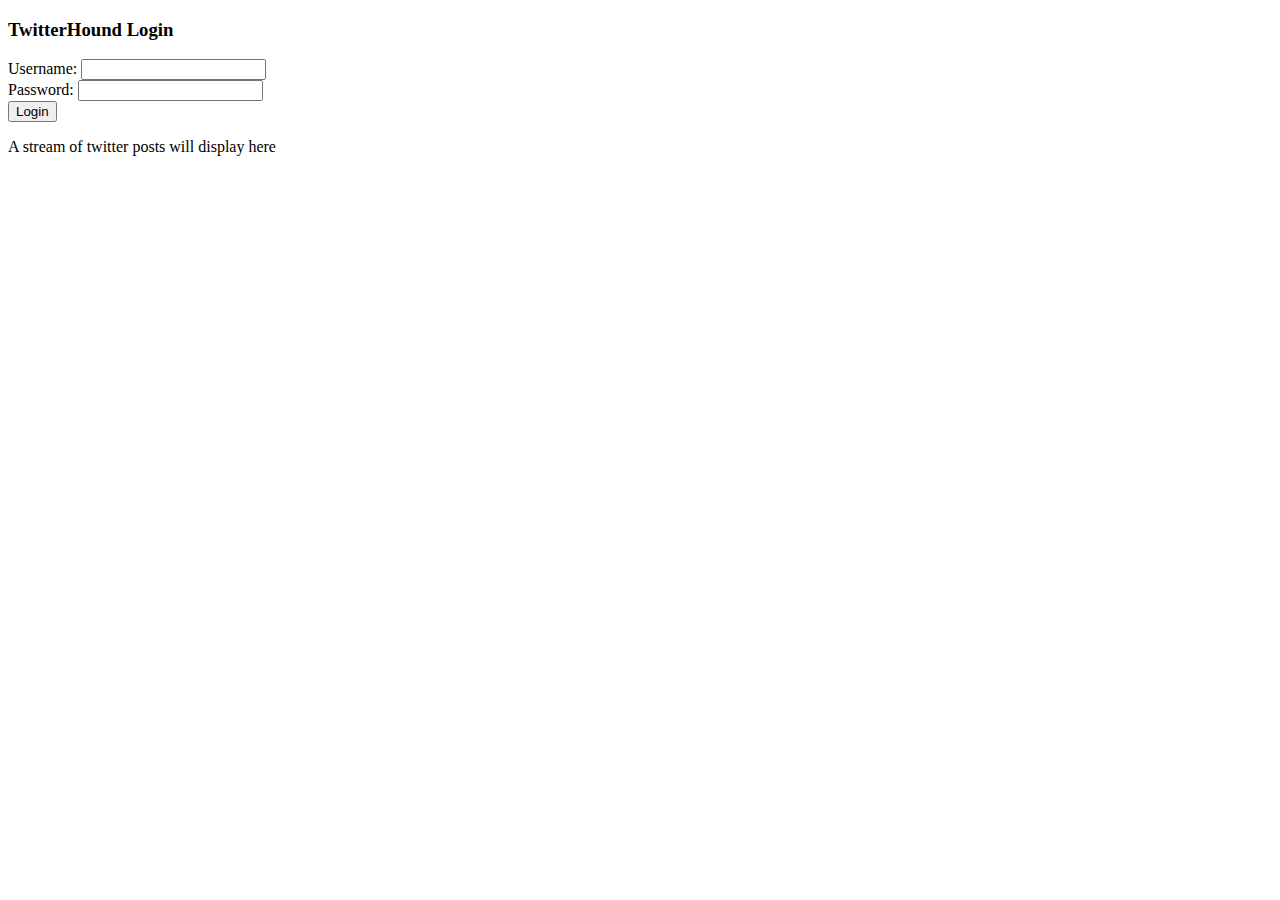
<file: index.html>
﻿<!DOCTYPE html>
<html>

<head>
<meta content="text/html; charset=utf-8" http-equiv="Content-Type" />
<title>TwitterHound</title>
</head>
<body>
	<div id="login">
		<h3>TwitterHound Login</h3>
		<form action="homeSuper.html"><!-- action="login.php" -->
			Username: <input type="text" name="usrn"><br />
			Password: <input type="password" name="pwd"><br />
			<input type="submit" value="Login" />
		</form>
	</div>
	<div id="stream">
		<p>A stream of twitter posts will display here</p>
	</div>
</body>
</html>
</file>
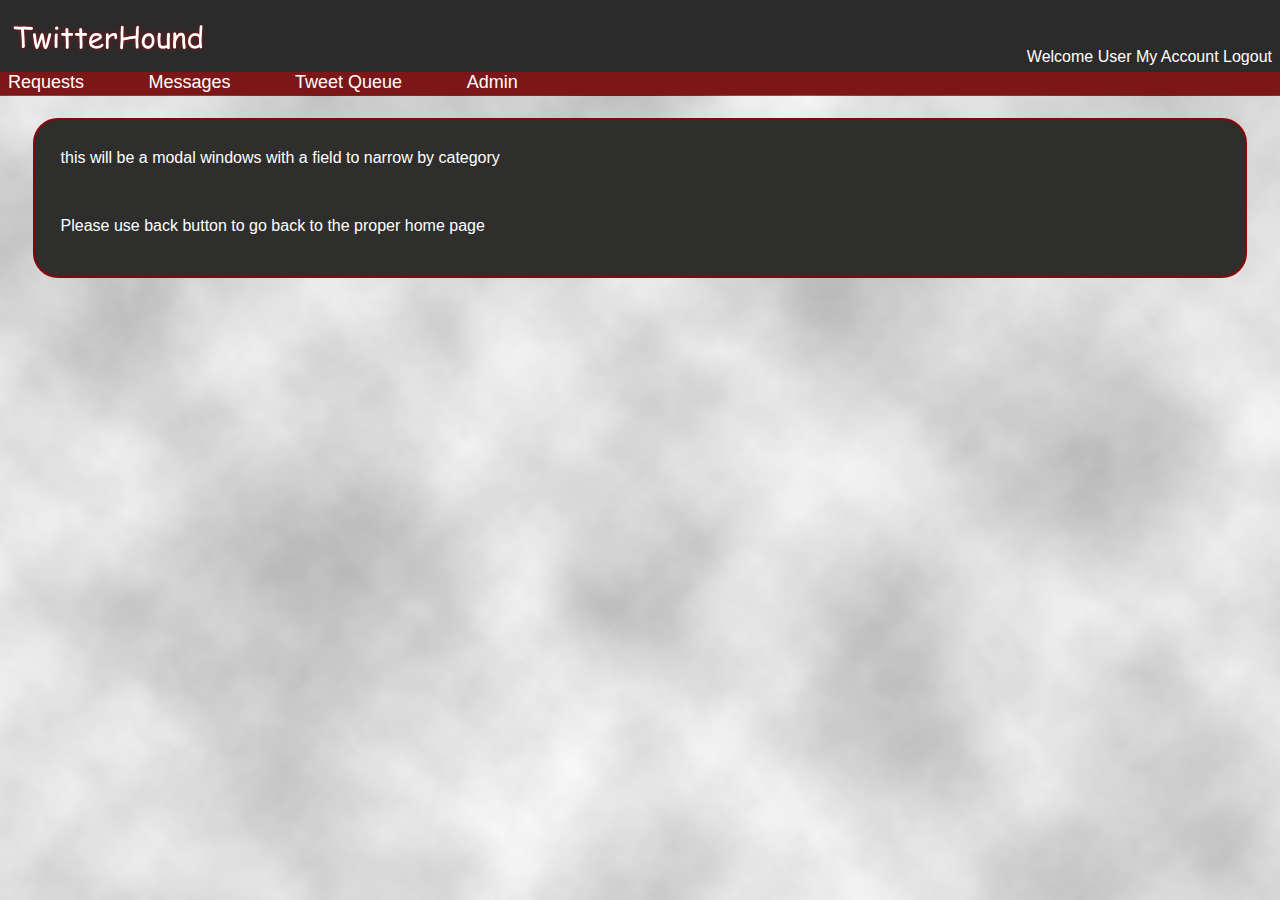
<file: byCat.html>
﻿<!DOCTYPE html>
<html>

<head>
<meta content="text/html; charset=utf-8" http-equiv="Content-Type">
<title>Untitled 1</title>
<link rel=StyleSheet href="desktop.css" type="text/css" media=screen />
</head>

<body>
	<img class="logo" src="logo_1.png" alt="logo" />
	<div class="banner">
		Welcome User
		<!-- This will be top right -->
		<a class="ban" href="myAccount.html">My Account</a>
		<a class="ban" href="logOut.html">Logout</a>
	</div>
	<nav class="navbar">
		<!-- Links for admin, requests, Queue, etc. -->
		<a class="navbar" href="requests.html">Requests</a>
		<a class="navbar" href="mess.php">Messages</a>
		<a class="navbar" href="queue.php">Tweet Queue</a>
		<a class="navbar" href="admin.php">Admin</a>
	</nav>

	<section id="content">
		<p>this will be a modal windows with a field to narrow by category</p> <br />
		<p>Please use back button to go back to the proper home page</p>
	</section>
</body>

</html>
</file>
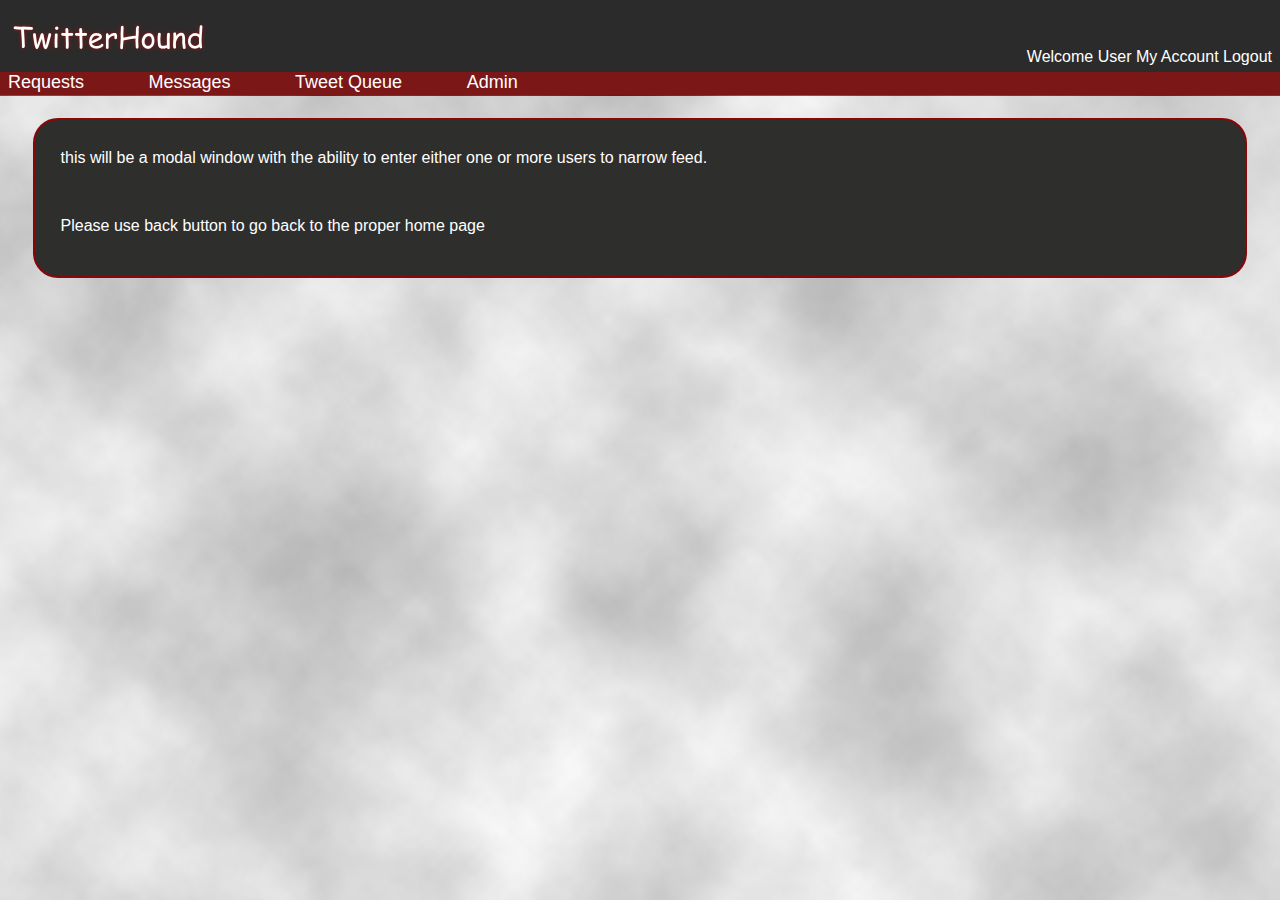
<file: byUser.html>
﻿<!DOCTYPE html>
<html>

<head>
<meta content="text/html; charset=utf-8" http-equiv="Content-Type">
<title>this will be a modal window with</title>
<link rel=StyleSheet href="desktop.css" type="text/css" media=screen />
</head>

<body>
	<img class="logo" src="logo_1.png" alt="logo" />
	<div class="banner">
		Welcome User
		<!-- This will be top right -->
		<a class="ban" href="myAccount.html">My Account</a>
		<a class="ban" href="logOut.html">Logout</a>
	</div>
	<nav class="navbar">
		<!-- Links for admin, requests, Queue, etc. -->
		<a class="navbar" href="requests.html">Requests</a>
		<a class="navbar" href="mess.php">Messages</a>
		<a class="navbar" href="queue.php">Tweet Queue</a>
		<a class="navbar" href="admin.php">Admin</a>
	</nav>

	<section id="content">
		<p>this will be a modal window with the ability to enter either one or more users to narrow feed.</p><br/>
		<p>Please use back button to go back to the proper home page</p>
	</section>

</body>

</html>
</file>
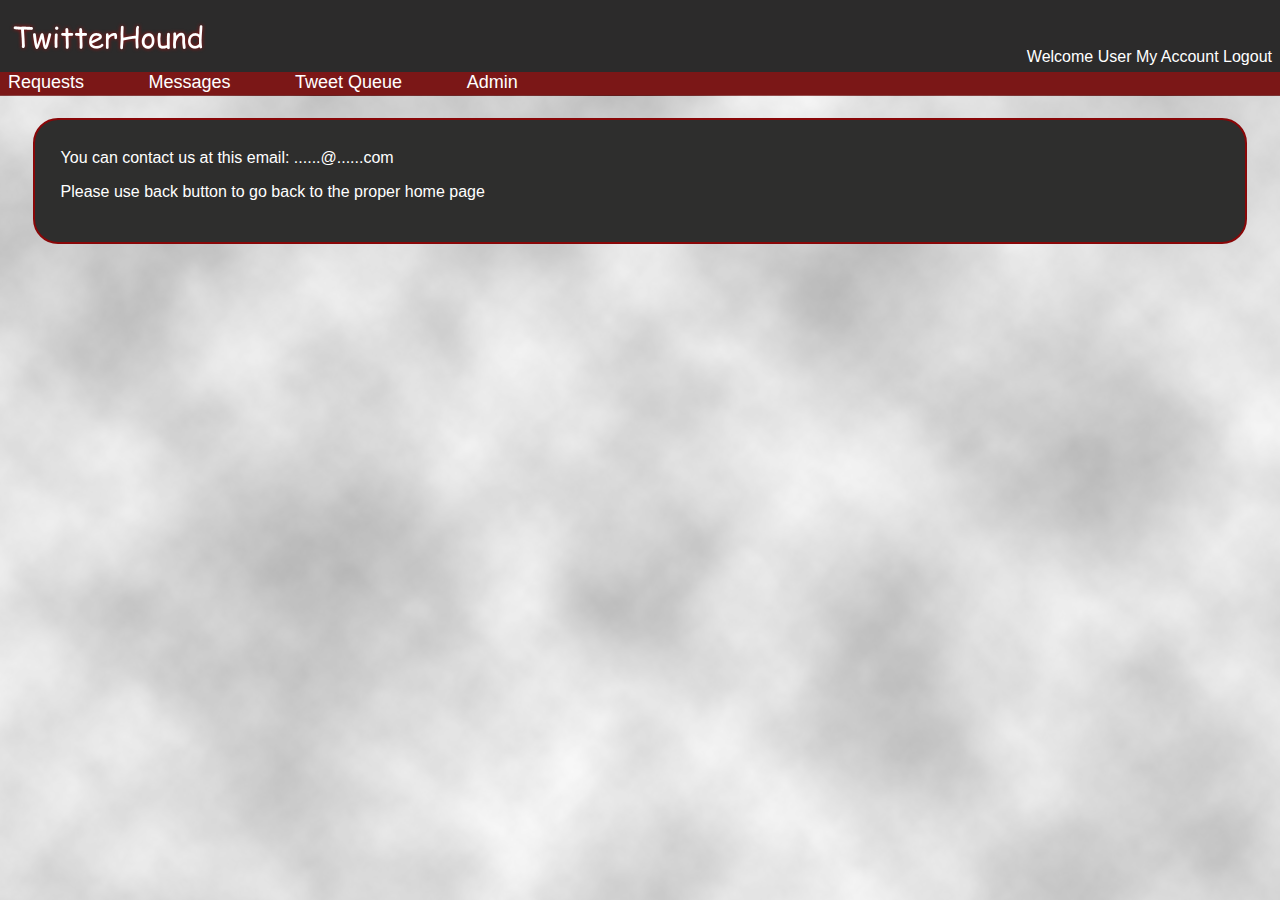
<file: contact.html>
﻿<!DOCTYPE html>
<html>

<head>
<meta content="text/html; charset=utf-8" http-equiv="Content-Type">
<title>Contact</title>
<link rel=StyleSheet href="desktop.css" type="text/css" media=screen />
</head>

<body>
	<img class="logo" src="logo_1.png" alt="logo" />
	<div class="banner">
		Welcome User
		<!-- This will be top right -->
		<a class="ban" href="myAccount.html">My Account</a>
		<a class="ban" href="logOut.html">Logout</a>
	</div>
	<nav class="navbar">
		<!-- Links for admin, requests, Queue, etc. -->
		<a class="navbar" href="requests.html">Requests</a>
		<a class="navbar" href="mess.php">Messages</a>
		<a class="navbar" href="queue.php">Tweet Queue</a>
		<a class="navbar" href="admin.php">Admin</a>
	</nav>

	<section id="content">
		<p>You can contact us at this email: ......@......com</p>
		<p>Please use back button to go back to the proper home page</p>
	</section>
</body>

</html>
</file>
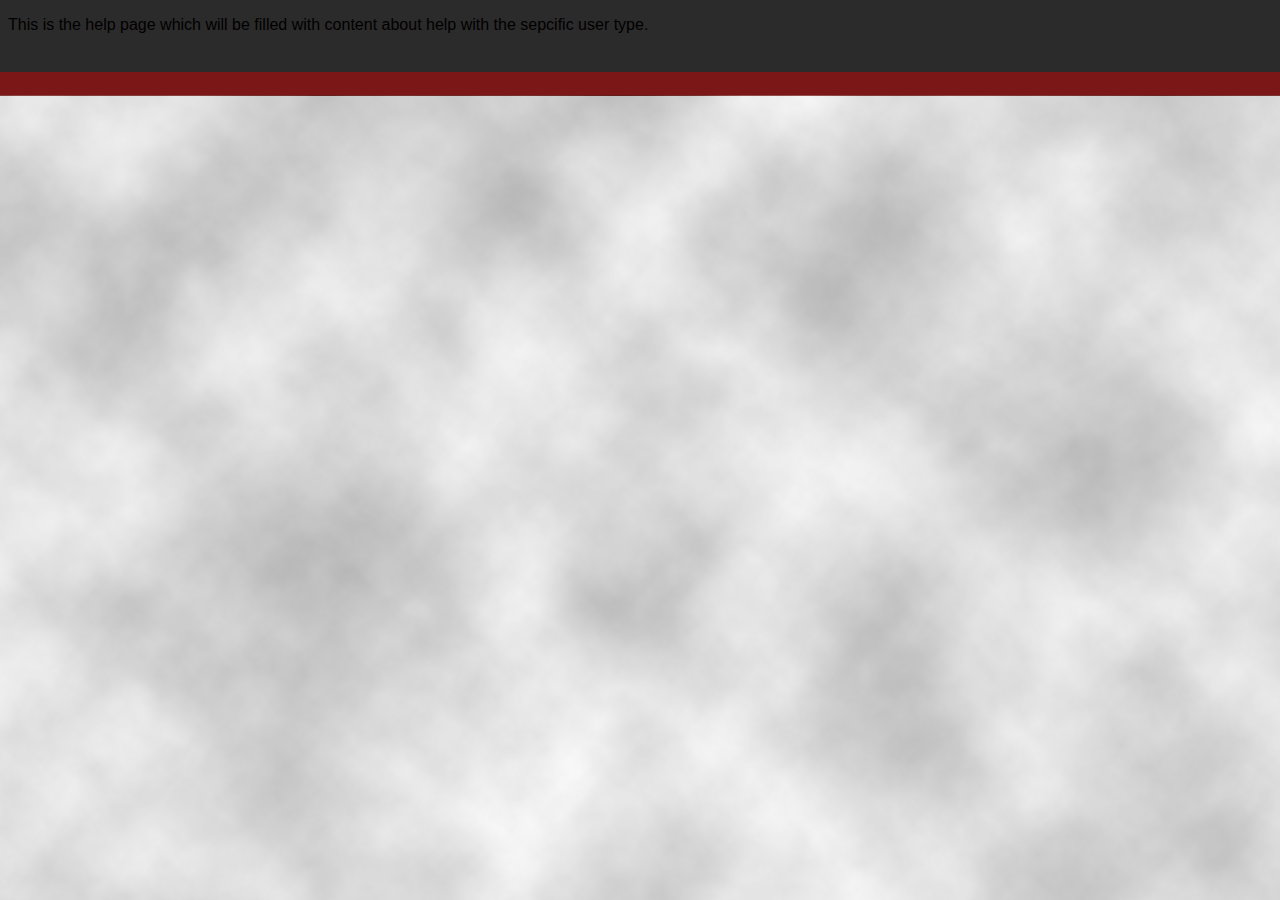
<file: help.html>
﻿<!DOCTYPE html>
<html>

<head>
<meta content="text/html; charset=utf-8" http-equiv="Content-Type">
<title>Untitled 1</title>
<link rel=StyleSheet href="desktop.css" type="text/css" media=screen />
</head>

<body>
<p>This is the help page which will be filled with content about help with the sepcific user type.</p>
</body>

</html>
</file>
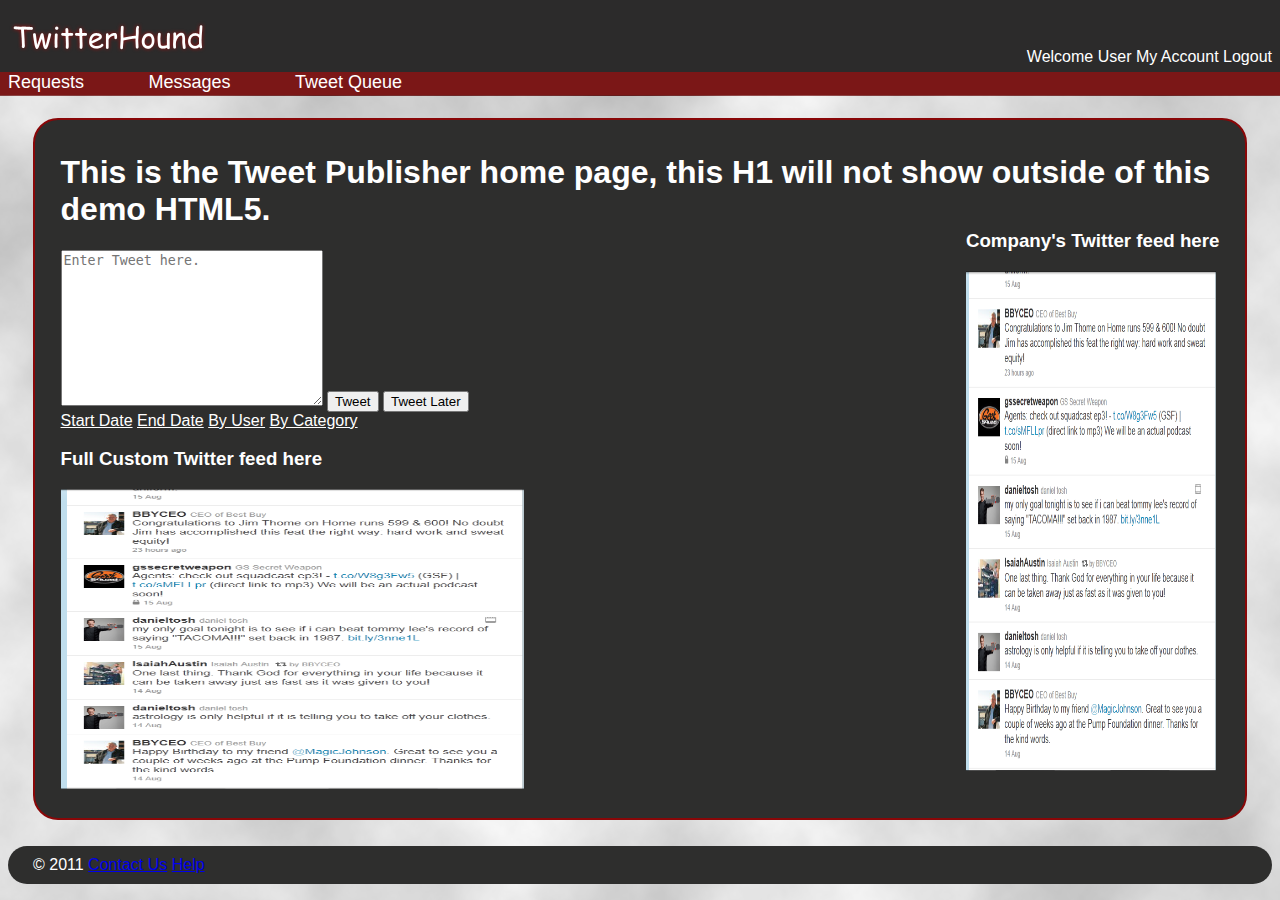
<file: homePub.html>
﻿<!DOCTYPE html>
<html>

<head>
<meta content="text/html; charset=utf-8" http-equiv="Content-Type">
<title>TwitterHound Home</title>
<link rel=StyleSheet href="desktop.css" type="text/css" media=screen />
</head>

<body>
	<img class="logo" src="logo_1.png" alt="logo" />
	<div class="banner">
		Welcome User
		<!-- This will be top right -->
		<a class="ban" href="myAccount.html">My Account</a>
		<a class="ban" href="logOut.html">Logout</a>
	</div>
	<nav class="navbar">
		<!-- Links for admin, requests, Queue, etc. -->
		<a class="navbar" href="requests.html">Requests</a>
		<a class="navbar" href="mess.php">Messages</a>
		<a class="navbar" href="queue.php">Tweet Queue</a>	</nav>
	<section id="content">
		<h1>This is the Tweet Publisher home page, this H1 will not show outside of this demo HTML5.</h1>
		<div class="tweetInput">
			<form>
				<textarea rows="10" cols="30" name="tweet" placeholder="Enter Tweet here." required></textarea>
				<input type="submit" value="Tweet" />
				<input type="submit" value="Tweet Later" />
			</form>
		</div>
		<div class="company_feed">
			<!-- this will be on the right hand side, one tweet wide, top to bottom -->
			<!-- This will only display recent tweets from the company -->
			<h3>Company's Twitter feed here</h3>
			<img src="twitter_1.png" width="250px" height="500px" alt="first pic of twitter" />
		</div>
		
		<div class="public_feed">
			<!-- Displayed as is on regular twitter site, this can be narrowed down by who tweeted it, when, date range, etc. -->
			<a class="cust" href="startEndDate.html">Start Date</a>
			<a class="cust" href="startEndDate.html">End Date</a>
			<a class="cust" href="byUser.html">By User</a>
			<a class="cust" href="byCat.html">By Category</a>
			<h3>Full Custom Twitter feed here</h3>
			<img src="twitter_1.png" width="40%" height="300" alt="first pic of twitter" />
		</div> 
	</section>
<!-- ############################################## -->
<!-- ############################################## -->
	
	<footer>
		&copy; 2011 
		<a href="contact.html">Contact Us</a>
		<a href="help.html">Help</a>
	</footer>
	
</body>

</html>
</file>
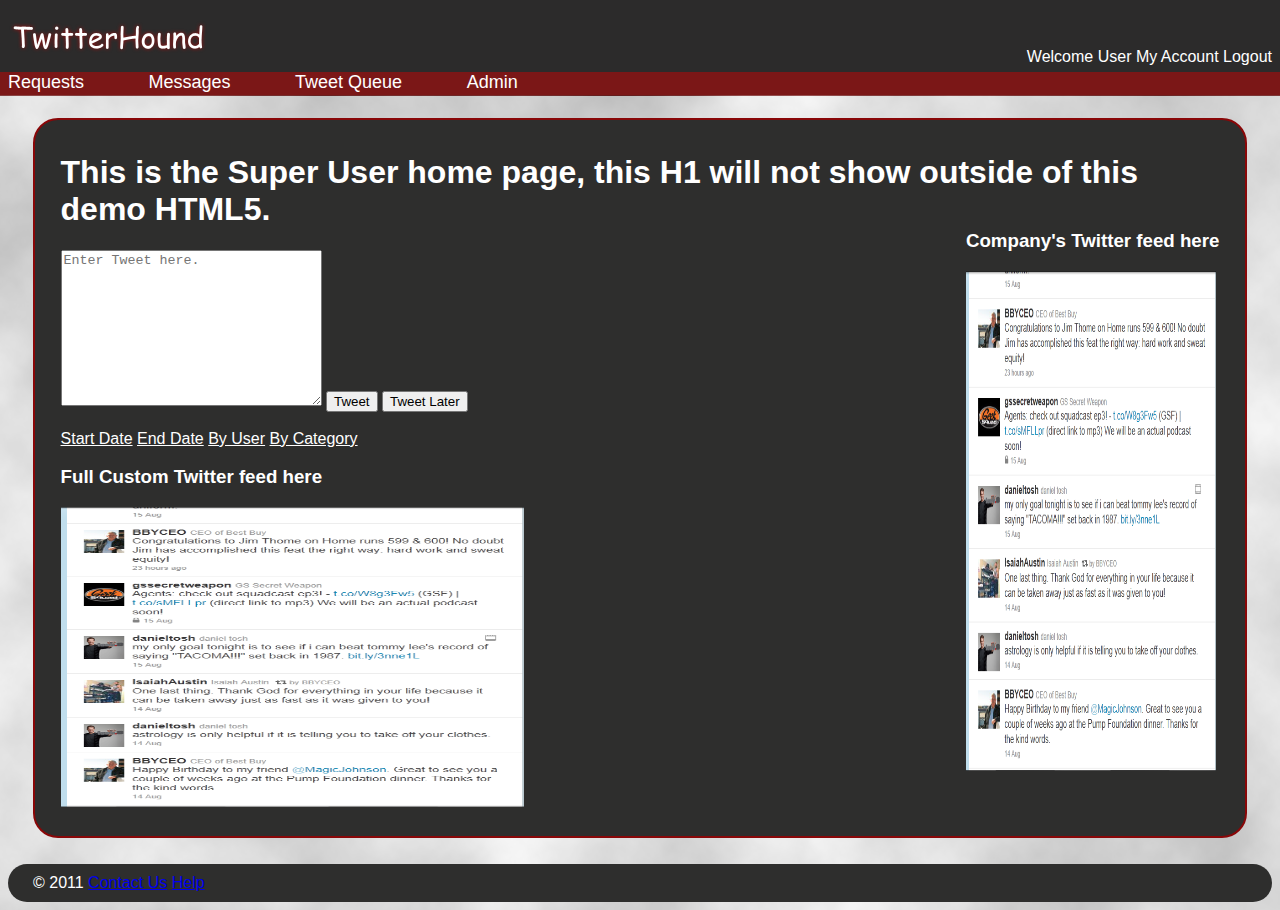
<file: homeSuper.html>
﻿<!DOCTYPE html>
<html>

<head>
<meta content="text/html; charset=utf-8" http-equiv="Content-Type" />
<title>TwitterHound: Home</title>
<link rel=StyleSheet href="desktop.css" type="text/css" media=screen />
</head>

<body>
	<img class="logo" src="logo_1.png" alt="logo" />
	<div class="banner">
		Welcome User
		<!-- This will be top right -->
		<a class="ban" href="myAccount.html">My Account</a>
		<a class="ban" href="logOut.html">Logout</a>
	</div>
	<nav class="navbar">
		<!-- Links for admin, requests, Queue, etc. -->
		<a class="navbar" href="requests.html">Requests</a>
		<a class="navbar" href="mess.php">Messages</a>
		<a class="navbar" href="queue.php">Tweet Queue</a>
		<a class="navbar" href="admin.php">Admin</a>
	</nav>
	<section id="content">
		<h1>This is the Super User home page, this H1 will not show outside of this demo HTML5.</h1>
		<div class="tweetInput">
			<form>
				<textarea rows="10" cols="30" name="tweet" placeholder="Enter Tweet here." required></textarea>
				<input type="submit" value="Tweet" />
				<input type="submit" value="Tweet Later" />
			</form>
		</div>
		<div class="company_feed">
			<!-- this will be on the right hand side, one tweet wide, top to bottom -->
			<!-- This will only display recent tweets from the company -->
			<h3>Company's Twitter feed here</h3>
			<img src="twitter_1.png" width="250px" height="500px" alt="first pic of twitter" />
		</div>
		<br />
		<div class="public_feed">
			<!-- Displayed as is on regular twitter site, this can be narrowed down by who tweeted it, when, date range, etc. -->
			<a class="cust" href="startEndDate.html">Start Date</a>
			<a class="cust" href="startEndDate.html">End Date</a>
			<a class="cust" href="byUser.html">By User</a>
			<a class="cust" href="byCat.html">By Category</a>
			<h3>Full Custom Twitter feed here</h3>
			<img src="twitter_1.png" width="40%" height="300" alt="first pic of twitter" />
		</div> 
	</section>
<!-- ############################################## -->
<!-- ############################################## -->
	
	<footer>
		&copy; 2011 
		<a href="contact.html">Contact Us</a>
		<a href="help.html">Help</a>
	</footer>
</body>

</html>
</file>
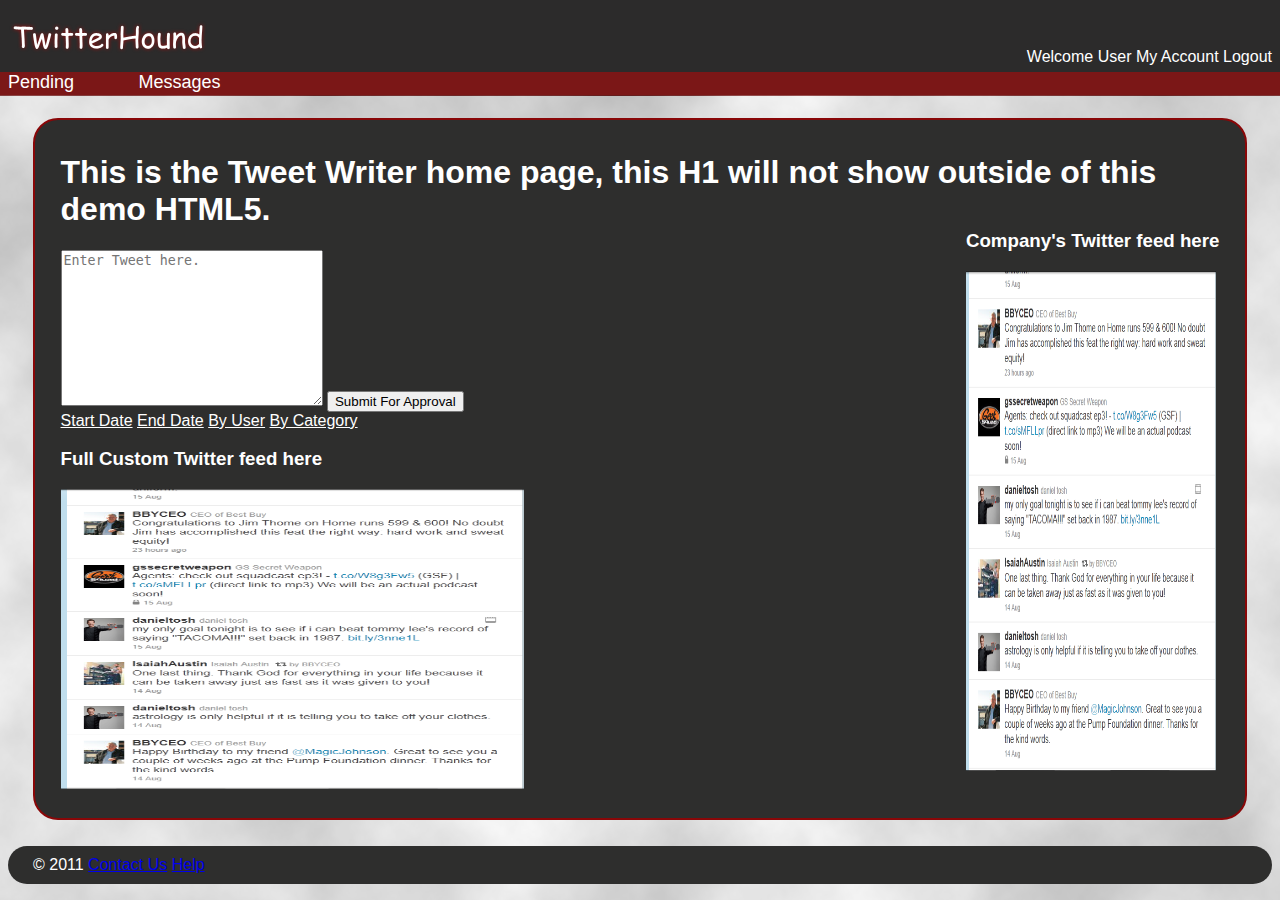
<file: homeWriter.html>
﻿<!DOCTYPE html>
<html>

<head>
<meta content="text/html; charset=utf-8" http-equiv="Content-Type">
<title>TwitterHound Home</title>
<link rel=StyleSheet href="desktop.css" type="text/css" media=screen />
</head>

<body>
	<img class="logo" src="logo_1.png" alt="logo" />
	<div class="banner">
		Welcome User
		<!-- This will be top right -->
		<a class="ban" href="myAccount.html">My Account</a>
		<a class="ban" href="logOut.html">Logout</a>
	</div>
	<nav class="navbar">
		<!-- Links for admin, requests, Queue, etc. -->
		<a class="navbar" href="pending.html">Pending</a>
		<a class="navbar" href="mess.php">Messages</a>
	</nav>
	<section id="content">
		<h1>This is the Tweet Writer home page, this H1 will not show outside of this demo HTML5.</h1>	
		<div class="tweetInput">
			<form>
				<textarea rows="10" cols="30" name="tweet" placeholder="Enter Tweet here." required></textarea>
				<input type="submit" value="Submit For Approval" onclick="test()" />
			</form>
		</div>
		<div class="company_feed">
			<!-- this will be on the right hand side, one tweet wide, top to bottom -->
			<!-- This will only display recent tweets from the company -->
			<h3>Company's Twitter feed here</h3>
			<img src="twitter_1.png" width="250px" height="500px" alt="first pic of twitter" />
		</div>
		<div class="public_feed">
			<!-- Displayed as is on regular twitter site, this can be narrowed down by who tweeted it, when, date range, etc. -->
			<a class="cust" href="startEndDate.html">Start Date</a>
			<a class="cust" href="startEndDate.html">End Date</a>
			<a class="cust" href="byUser.html">By User</a>
			<a class="cust" href="byCat.html">By Category</a>
			<h3>Full Custom Twitter feed here</h3>
			<img src="twitter_1.png" width="40%" height="300" alt="first pic of twitter" />
		</div> 
	</section>	
<!-- ############################################## -->
<!-- ############################################## -->
	
	<footer>
		&copy; 2011 
		<a href="contact.html">Contact Us</a>
		<a href="help.html">Help</a>
	</footer>
	
	<script type="text/javascript">
		function test(){
			alert("Your tweet has been sent for approval.");
		}
	</script>
	
</body>

</html>
</file>
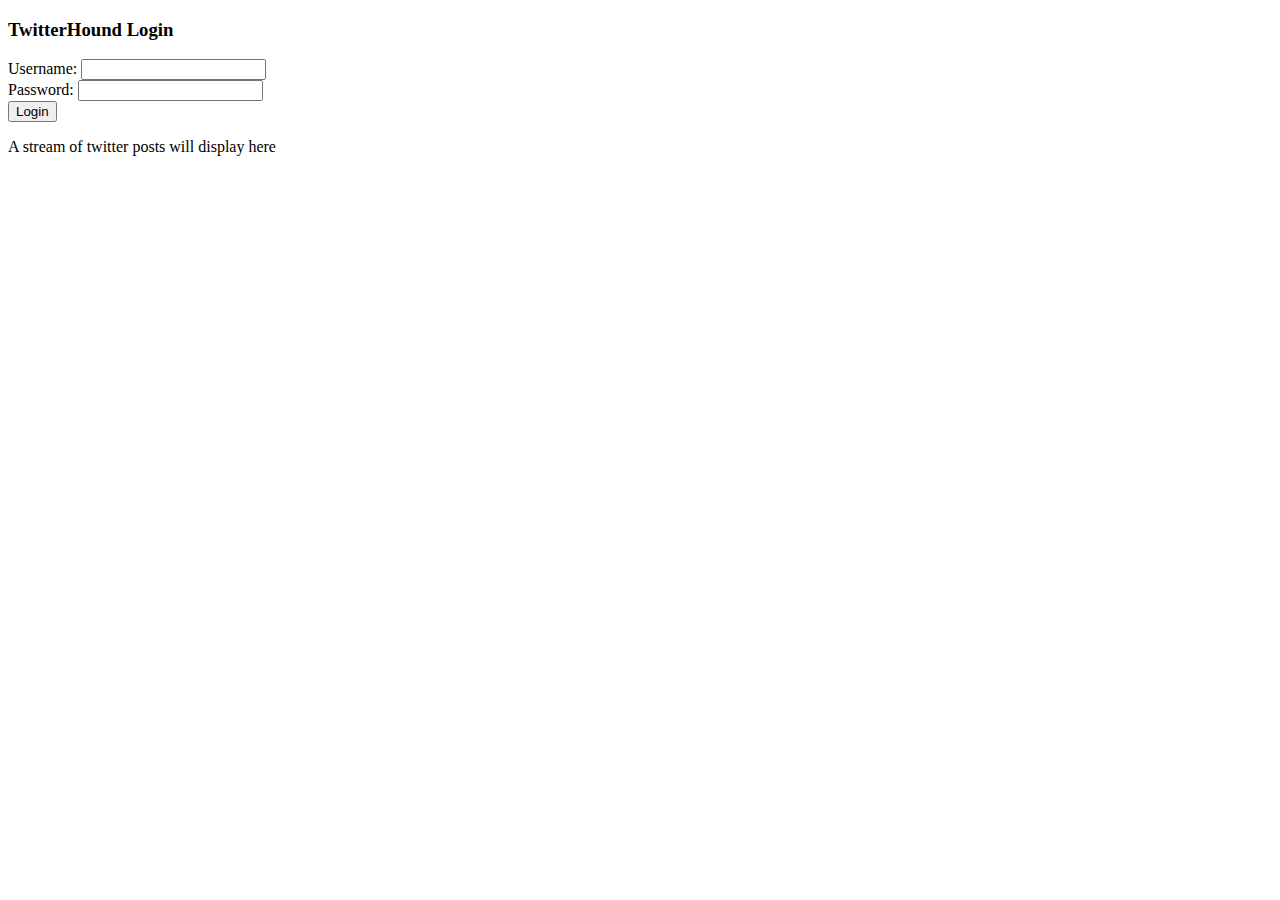
<file: login.html>
﻿<!DOCTYPE html>
<html>

<head>
<meta content="text/html; charset=utf-8" http-equiv="Content-Type" />
<title>TwitterHound</title>
</head>
<body>
	<div id="login">
		<h3>TwitterHound Login</h3>
		<form action="homeSuper.html"><!-- action="login.php" -->
			Username: <input type="text" name="usrn" required><br />
			Password: <input type="password" name="pwd" required><br />
			<input type="submit" value="Login" />
		</form>
	</div>
	<div id="stream">
		<p>A stream of twitter posts will display here</p>
	</div>
</body>
</html>
</file>
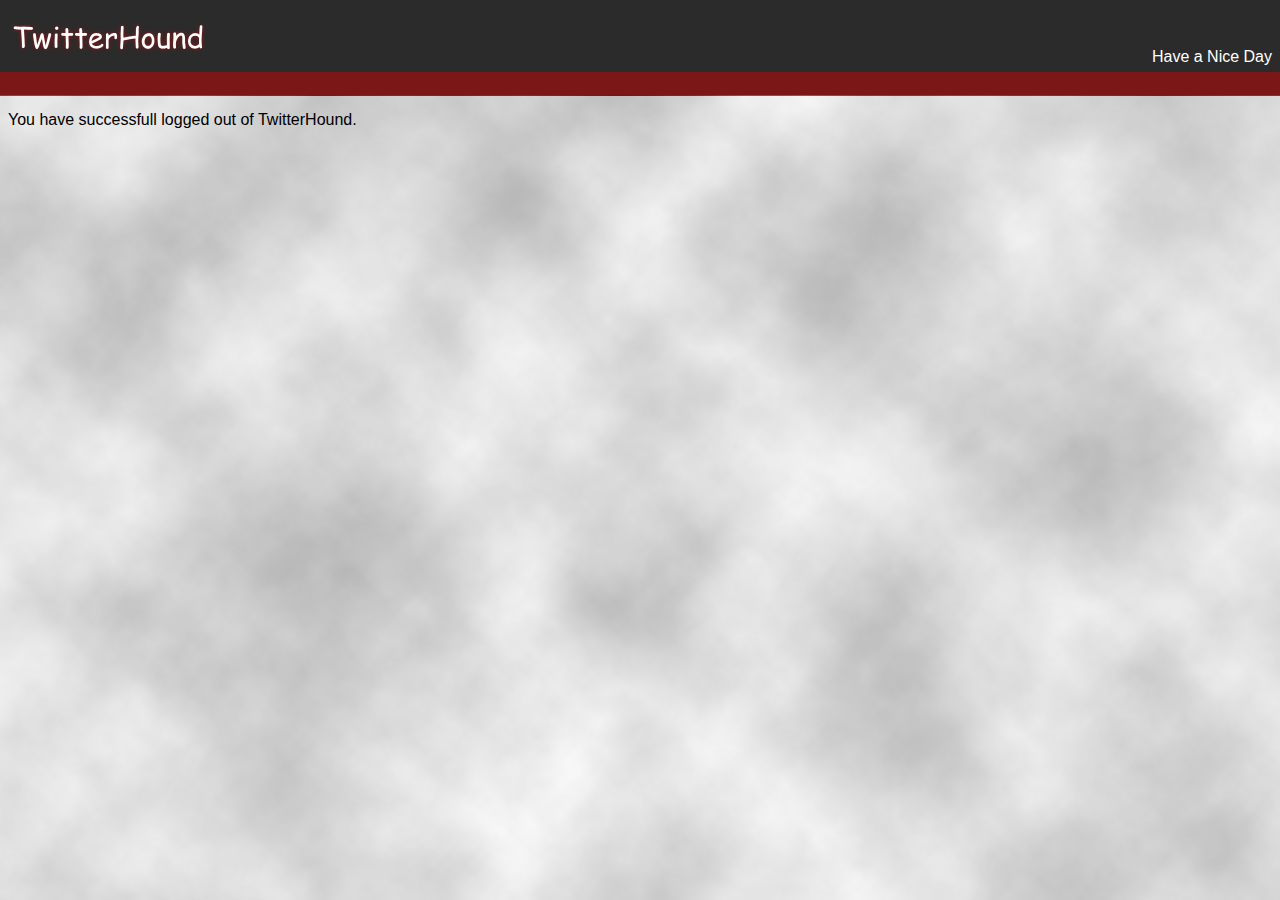
<file: logOut.html>
﻿<!DOCTYPE html>
<html>

<head>
<meta content="text/html; charset=utf-8" http-equiv="Content-Type">
<title>Log Out</title>
<link rel=StyleSheet href="desktop.css" type="text/css" media=screen />
</head>

<body>
	<img class="logo" src="logo_1.png" alt="logo" />
	<div class="banner">
		Have a Nice Day
	</div>
	<br /><br />
	<p>You have successfull logged out of TwitterHound.</p>
</body>

</html>
</file>
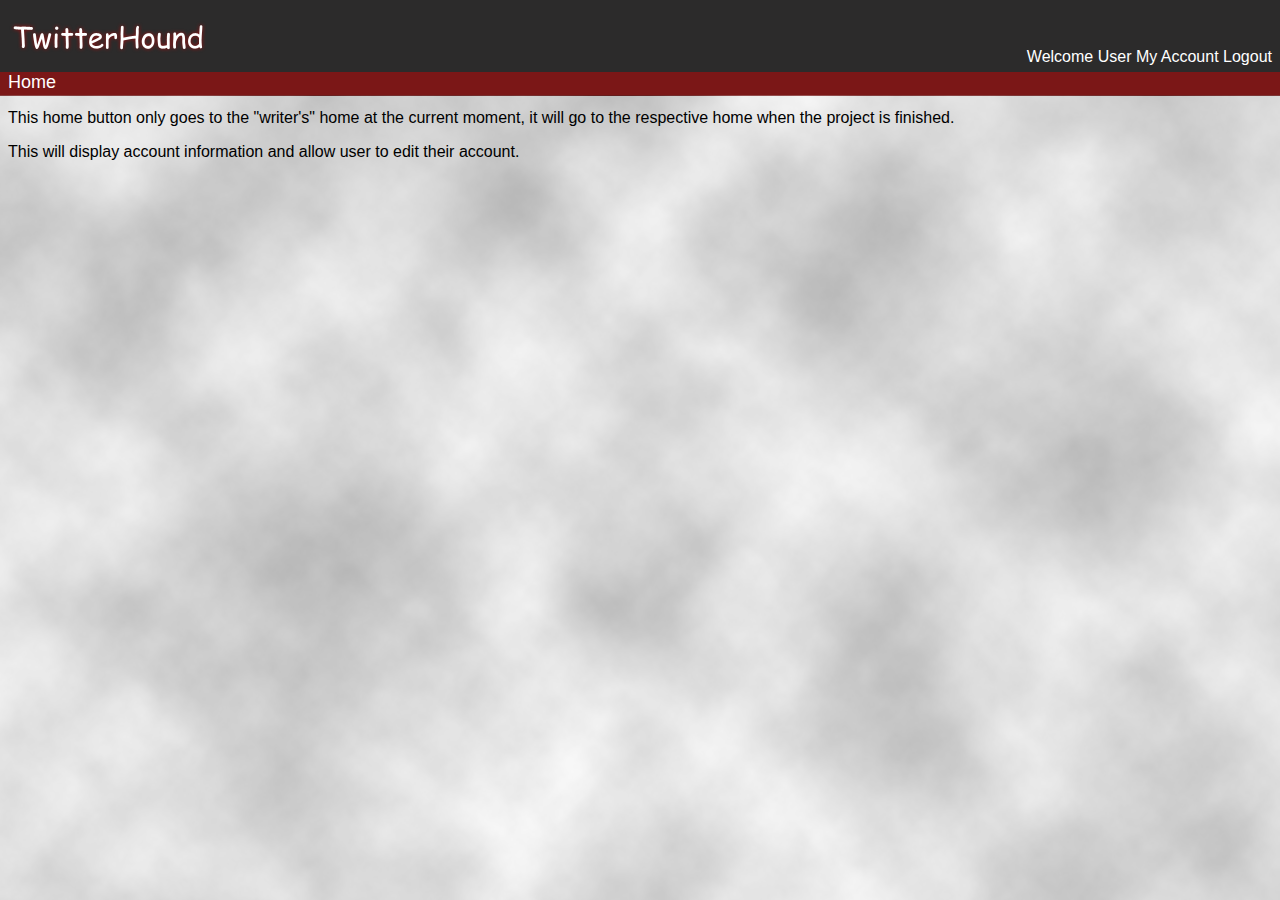
<file: myAccount.html>
﻿<!DOCTYPE html>
<html>

<head>
<meta content="text/html; charset=utf-8" http-equiv="Content-Type">
<title>My Account</title>
<link rel=StyleSheet href="desktop.css" type="text/css" media=screen />
</head>

<body>
	<img class="logo" src="logo_1.png" alt="logo" />
	<div class="banner">
		Welcome User
		<!-- This will be top right -->
		<a class="ban" href="myAccount.html">My Account</a>
		<a class="ban" href="logOut.html">Logout</a>
	</div>
	<nav class="navbar">
		<!-- Links for admin, requests, Queue, etc. -->
		<a class="navbar" href="homeWriter.html" >Home</a>
	</nav>
	<p>This home button only goes to the "writer's" home at the current moment, it will go to the respective home when the project is finished.</p>
	<p>This will display account information and allow user to edit their account.</p>
</body>

</html>
</file>
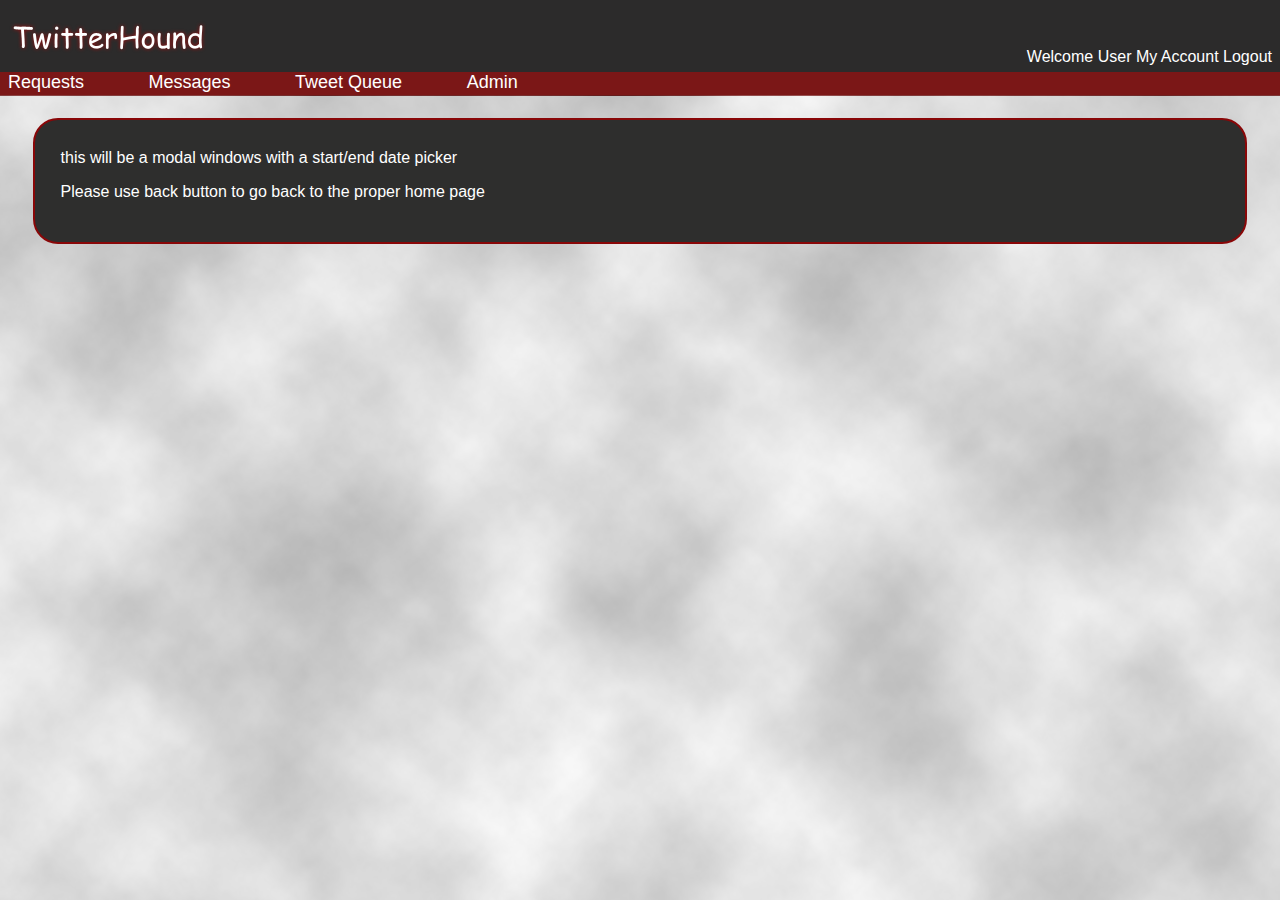
<file: startEndDate.html>
﻿<!DOCTYPE html>
<html>

<head>
<meta content="text/html; charset=utf-8" http-equiv="Content-Type">
<title>Untitled 1</title>
<link rel=StyleSheet href="desktop.css" type="text/css" media=screen />
</head>

<body>
	<img class="logo" src="logo_1.png" alt="logo" />
	<div class="banner">
		Welcome User
		<!-- This will be top right -->
		<a class="ban" href="myAccount.html">My Account</a>
		<a class="ban" href="logOut.html">Logout</a>
	</div>
	<nav class="navbar">
		<!-- Links for admin, requests, Queue, etc. -->
		<a class="navbar" href="requests.html">Requests</a>
		<a class="navbar" href="mess.php">Messages</a>
		<a class="navbar" href="queue.php">Tweet Queue</a>
		<a class="navbar" href="admin.php">Admin</a>
	</nav>

	<section id="content">
		<p>this will be a modal windows with a start/end date picker</p>
		<p>Please use back button to go back to the proper home page</p>
	</section>
</body>

</html>
</file>
<file: desktop.css>
﻿body{
	background: url(background_2.png) no-repeat;
	font-family: Arial, Helvetica, sans-serif;
}
footer{
	border-radius: 25px;
	color: white;
	background-color: #2E2E2D;
	padding: 10px;
	padding-left: 25px;
}
#content{
	background-color: #2E2E2D; 
	margin: 2%;
	padding: 2%;
	padding-top: 1%;
	border-radius: 25px;
	border: 2px solid #890708;
	color: white;
}
.logo{
	margin-top: -10px;
}
.banner{
	float: right;
	color: white;
	margin-top: 40px;
}
a.ban:link{
	color: white;
	text-decoration: none;
}
a.ban:hover{
	text-decoration: underline;
}
a.ban:visited{
	color: white;
}
.navbar{
	color: white;
	margin-top: -5px;
	margin-right: 5%;
}
a.navbar:link{
	color: white;
	text-decoration:none;
	font-size: large;
}

a.navbar:visited{
	color:white;
}
.statusbox{
	float: left;
}
.company_feed{
	float: right;
	margin-top: -200px;
}
a.cust:link{
	color:white;
}
a.cust:visited{
	color:white;
}
</file>
